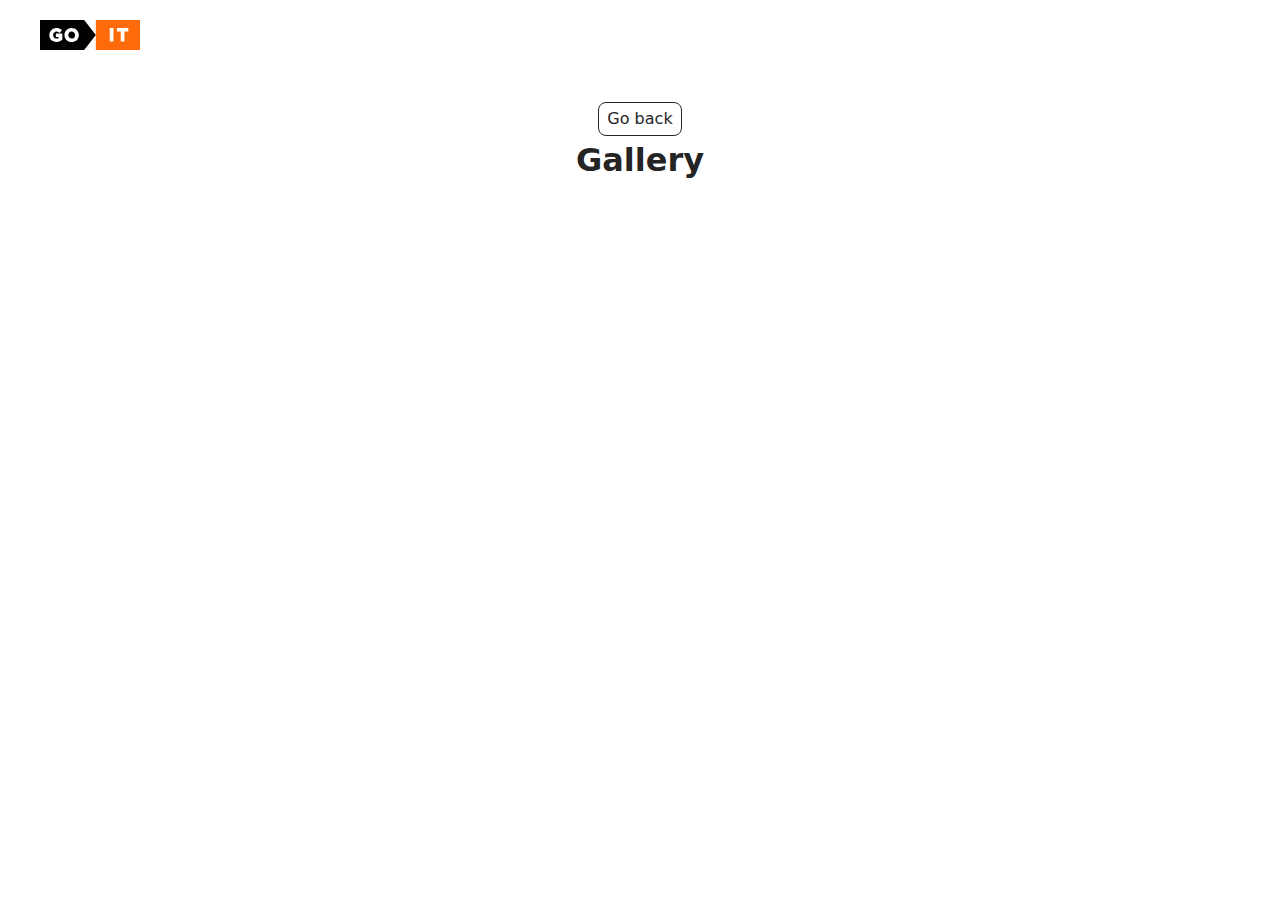
<file: src/1-gallery.html>
<!DOCTYPE html>
<html lang="en">
  <head>
    <meta charset="UTF-8" />
    <meta http-equiv="X-UA-Compatible" content="IE=edge" />
    <meta name="viewport" content="width=device-width, initial-scale=1.0" />
    <title>Gallery</title>
    <link rel="stylesheet" href="./css/styles.css" />
  </head>
  <body>
    <header class="header">
      <div class="container">
        <nav class="nav">
          <a class="nav-logo" href="./index.html" aria-label="Site logo">
            <svg class="nav-logo-icon" width="100" height="30">
              <use href="../src/img/logo.svg"></use>
            </svg>
          </a>
        </nav>
      </div>
    </header>
    <main>
      <div class="container">
        <a class="back-link" href="./index.html">Go back</a>
        <h1 class="main-title">Gallery</h1>
        <ul class="gallery"></ul>
      </div>
    </main>
    <script src="./js/1-gallery.js" type="module"></script>
  </body>
</html>
</file>
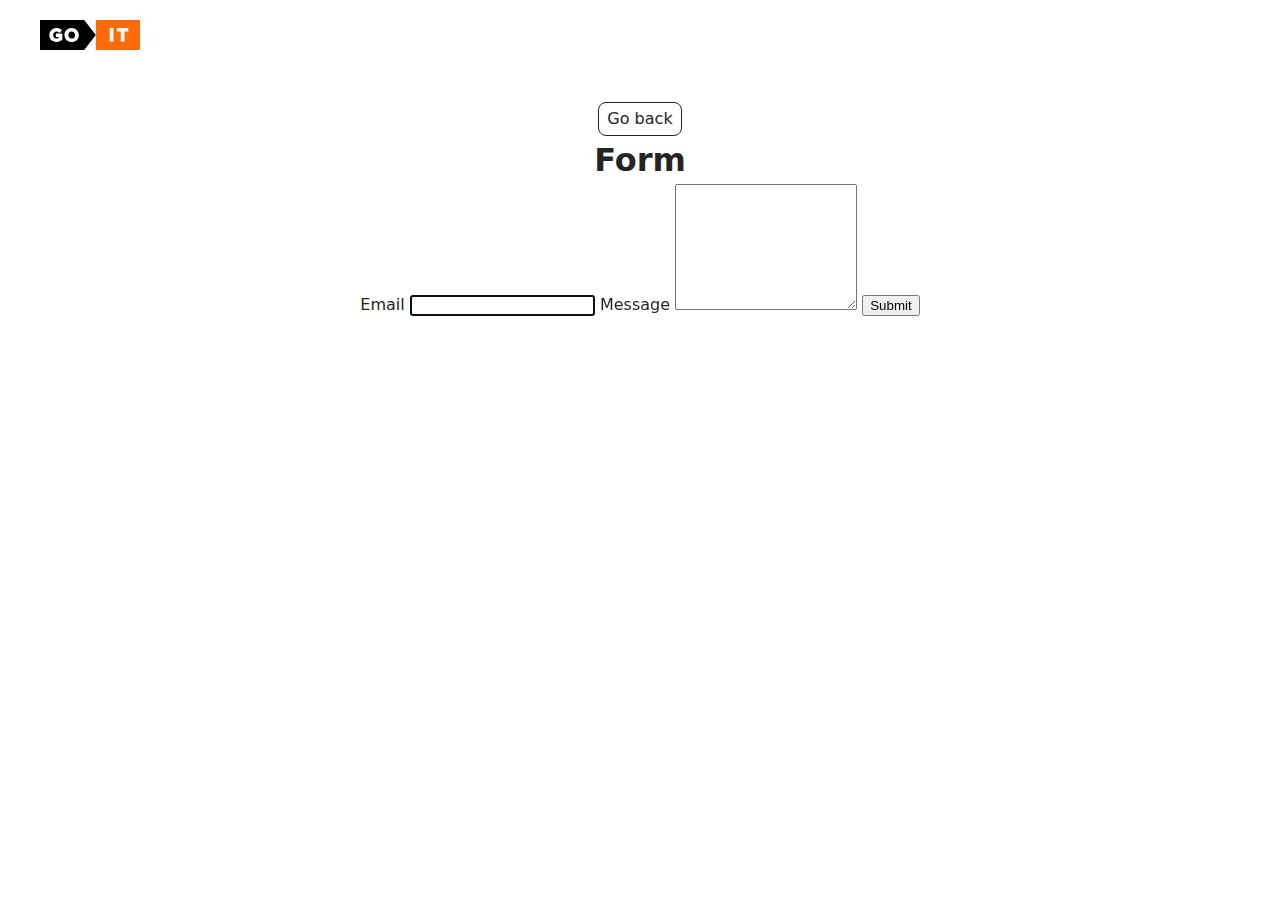
<file: src/2-form.html>
<!DOCTYPE html>
<html lang="en">
  <head>
    <meta charset="UTF-8" />
    <meta http-equiv="X-UA-Compatible" content="IE=edge" />
    <meta name="viewport" content="width=device-width, initial-scale=1.0" />
    <title>Form</title>
    <link rel="stylesheet" href="./css/styles.css" />
  </head>
  <body>
    <header class="header">
      <div class="container">
        <nav class="nav">
          <a class="nav-logo" href="./index.html" aria-label="Site logo">
            <svg class="nav-logo-icon" width="100" height="30">
              <use href="../src/img/logo.svg"></use>
            </svg>
          </a>
        </nav>
      </div>
    </header>
    <main>
      <div class="container">
        <a class="back-link" href="./index.html">Go back</a>
        <h1 class="main-title">Form</h1>
        <form class="feedback-form" autocomplete="off">
          <label class="form-label">
            Email
            <input class="form-input" type="email" name="email" autofocus />
          </label>
          <label class="form-label">
            Message
            <textarea class="form-textarea" name="message" rows="8"></textarea>
          </label>
          <button class="btn-form" type="submit">Submit</button>
        </form>
      </div>
    </main>
    <script src="./js/2-form.js" type="module"></script>
  </body>
</html>
</file>
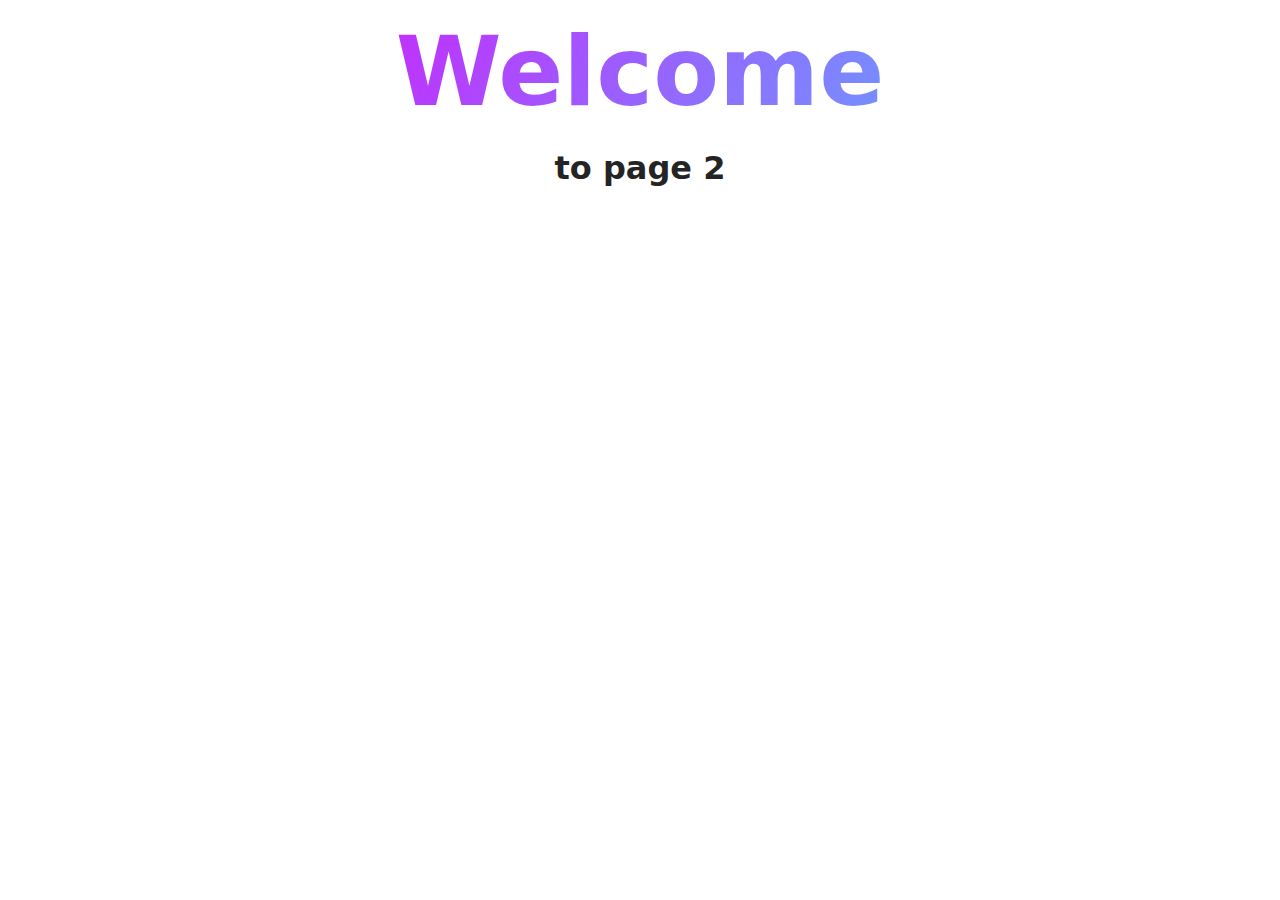
<file: src/page-2.html>
<!DOCTYPE html>
<html lang="en">
  <head>
    <meta charset="UTF-8" />
    <meta http-equiv="X-UA-Compatible" content="IE=edge" />
    <meta name="viewport" content="width=device-width, initial-scale=1.0" />
    <title>Page 2</title>
    <link rel="stylesheet" href="./css/styles.css" />
  </head>
  <body>
    <load
      src="./partials/header.html"
      icon-path="./img/sprite.svg#logo"
      highlight-act="active"
    />

    <main>
      <div class="container">
        <h1 class="main-title">
          <span class="main-title-gradient">Welcome</span> to page 2
        </h1>
        <load src="./partials/back-link.html" />
      </div>
    </main>

    <load src="./partials/footer.html" />
  </body>
</html>
</file>
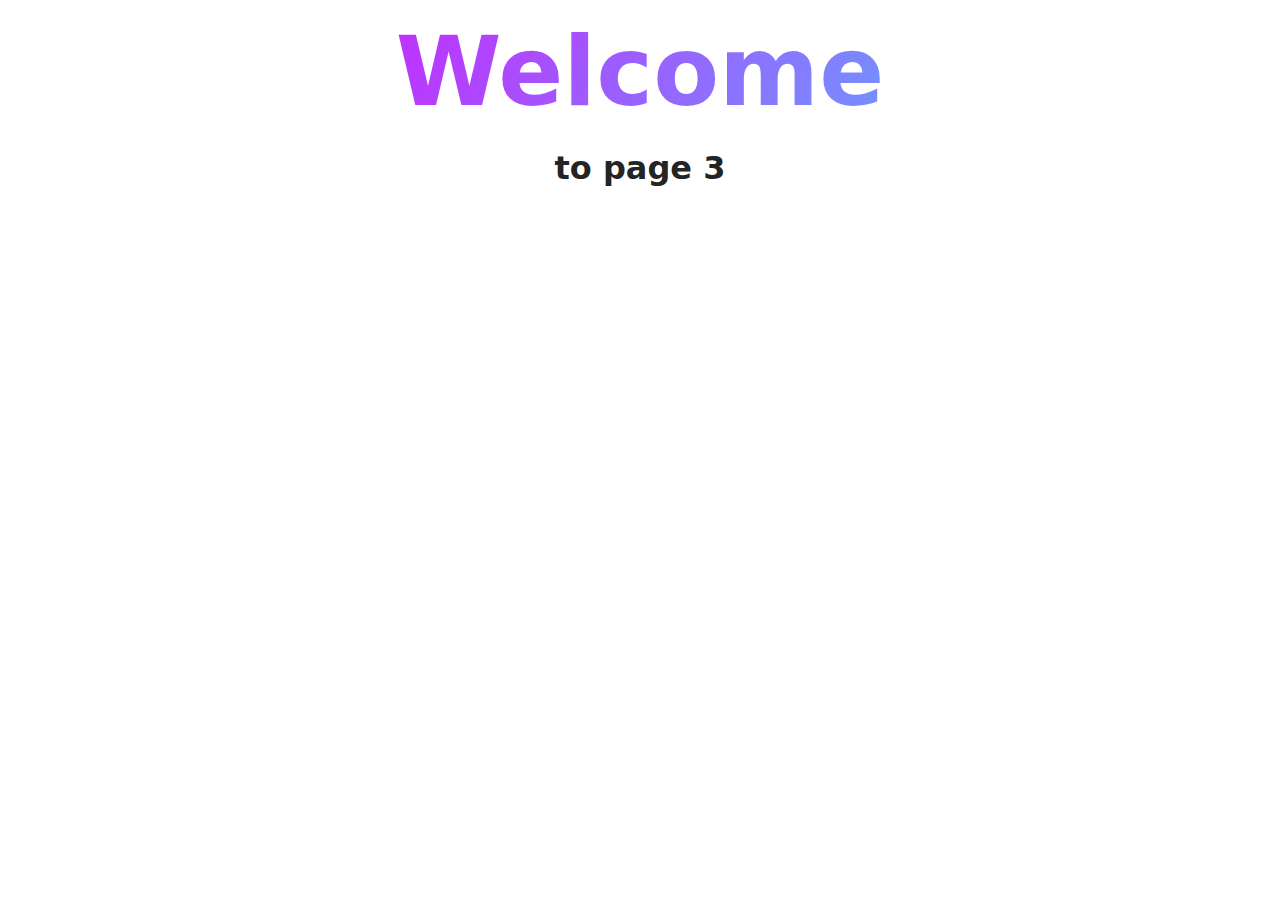
<file: src/page-3.html>
<!DOCTYPE html>
<html lang="en">
  <head>
    <meta charset="UTF-8" />
    <meta http-equiv="X-UA-Compatible" content="IE=edge" />
    <meta name="viewport" content="width=device-width, initial-scale=1.0" />
    <title>Page 3</title>
    <link rel="stylesheet" href="./css/styles.css" />
  </head>
  <body>
    <load
      src="./partials/header.html"
      icon-path="./img/sprite.svg#logo"
      highlight-curr="active"
    />

    <main>
      <div class="container">
        <h1 class="main-title">
          <span class="main-title-gradient">Welcome</span> to page 3
        </h1>
        <load src="./partials/back-link.html" />
      </div>
    </main>

    <load src="./partials/footer.html" />
  </body>
</html>
</file>
<file: src/css/styles.css>
/**
  |============================
  | include css partials with
  | default @import url()
  |============================
*/
/* Common styles */
@import url('./reset.css');
@import url('./base.css');
@import url('./container.css');
@import url('./animations.css');

/* Sections style */
@import url('./header.css');
@import url('./vite-promo.css');
@import url('./badges.css');
@import url('./back-link.css');
@import url('./footer.css');
</file>
